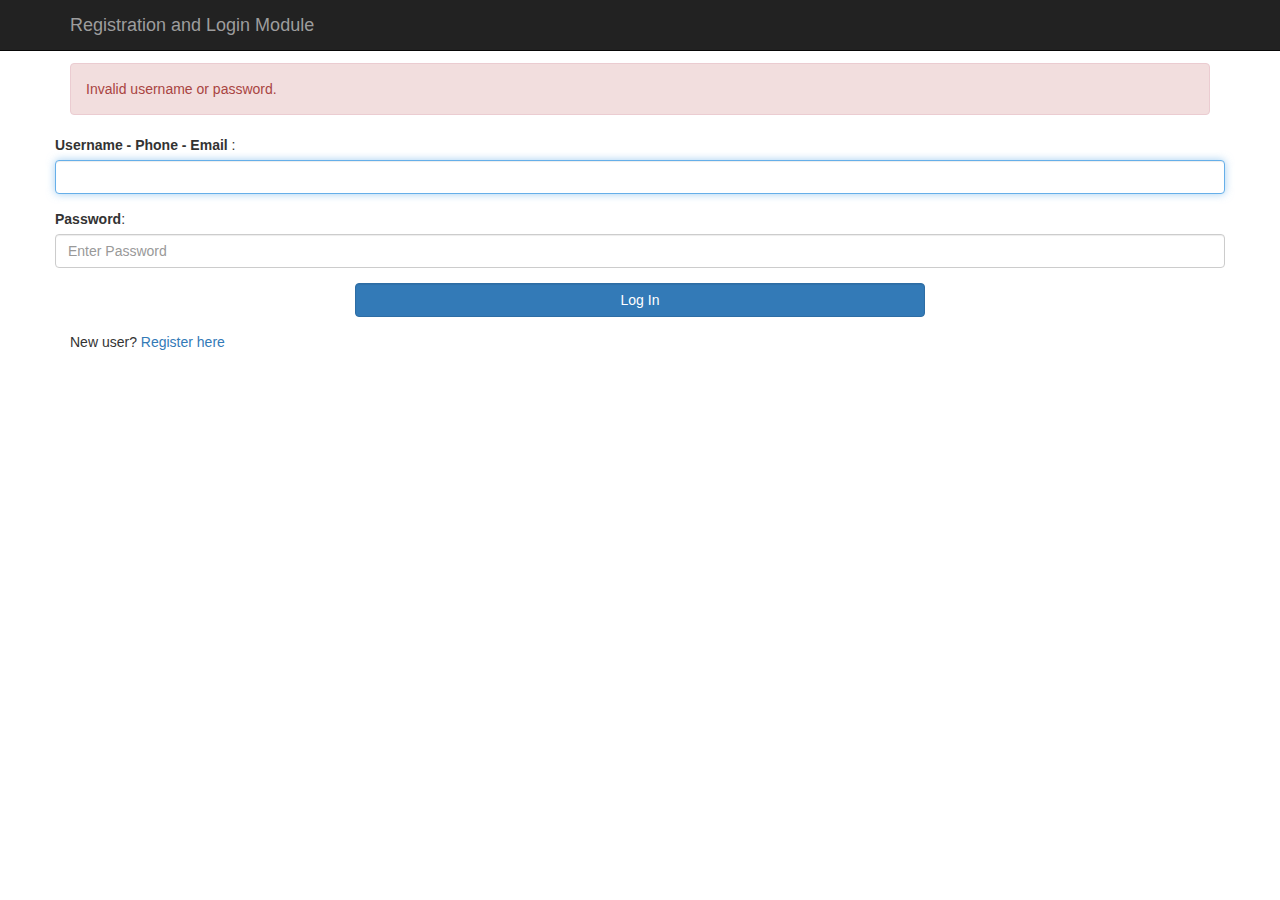
<file: src/main/resources/templates/login.html>
<!DOCTYPE html>
<html lang="en" xmlns:th="http://www.thymleaf.org">
<head>
    <meta charset="UTF-8">
    <title>User Form</title>
    <link rel="stylesheet"
          href="https://maxcdn.bootstrapcdn.com/bootstrap/3.3.7/css/bootstrap.min.css"
          integrity="sha384-BVYiiSIFeK1dGmJRAkycuHAHRg32OmUcww7on3RYdg4Va+PmSTsz/K68vbdEjh4u"
          crossorigin="anonymous">
    <link rel="stylesheet" href="https://cdn.jsdelivr.net/npm/bootstrap@4.5.3/dist/css/bootstrap.min.css" integrity="sha384-TX8t27EcRE3e/ihU7zmQxVncDAy5uIKz4rEkgIXeMed4M0jlfIDPvg6uqKI2xXr2" crossorigin="anonymous">
    <script src="https://code.jquery.com/jquery-3.5.1.slim.min.js" integrity="sha384-DfXdz2htPH0lsSSs5nCTpuj/zy4C+OGpamoFVy38MVBnE+IbbVYUew+OrCXaRkfj" crossorigin="anonymous"></script>
    <script src="https://cdn.jsdelivr.net/npm/popper.js@1.16.1/dist/umd/popper.min.js" integrity="sha384-9/reFTGAW83EW2RDu2S0VKaIzap3H66lZH81PoYlFhbGU+6BZp6G7niu735Sk7lN" crossorigin="anonymous"></script>
    <script src="https://cdn.jsdelivr.net/npm/bootstrap@4.5.3/dist/js/bootstrap.min.js" integrity="sha384-w1Q4orYjBQndcko6MimVbzY0tgp4pWB4lZ7lr30WKz0vr/aWKhXdBNmNb5D92v7s" crossorigin="anonymous"></script>
    <script src="https://cdn.jsdelivr.net/npm/bootstrap@4.5.3/dist/js/bootstrap.bundle.min.js" integrity="sha384-ho+j7jyWK8fNQe+A12Hb8AhRq26LrZ/JpcUGGOn+Y7RsweNrtN/tE3MoK7ZeZDyx" crossorigin="anonymous"></script>
</head>
<body>

<!-- create navigation bar ( header) -->
<nav class="navbar navbar-inverse navbar-fixed-top">
    <div class="container">
        <div class="navbar-header">
            <button type="button" class="navbar-toggle collapsed"
                    data-toggle="collapse" data-target="#navbar" aria-expanded="false"
                    aria-controls="navbar">
                <span class="sr-only">Toggle navigation</span> <span
                    class="icon-bar"></span> <span class="icon-bar"></span> <span
                    class="icon-bar"></span>
            </button>
            <a class="navbar-brand" href="#" th:href="@{/}">Registration and
                Login Module</a>
        </div>
    </div>
</nav>

<div class="container">
    <h2>User Details</h2>
    <div>
        <div th:if="${param.error}">
            <div class="alert alert-danger">Invalid username or
                password.</div>
        </div>
        <form class="form-horizontal" th:action="@{/login}" method="post">

            <div class = "form-group">
                <label for ="userName"> Username - Phone - Email </label> :
                <input type="text" class = "form-control" id ="userName" name = "userName"
                        autofocus="autofocus">
            </div>

            <div class="form-group">
                <label for="password">Password</label>: <input type="password"
                                                               id="password" name="password" class="form-control"
                                                               placeholder="Enter Password" />
            </div>

            <div class="form-group">
                <div class="row">
                    <div class="col-sm-6 col-sm-offset-3">
                        <input type="submit" name="login-submit" id="login-submit"
                               class="form-control btn btn-primary" value="Log In" />
                    </div>
                </div>
            </div>

        </form>

        <div class="form-group">
						<span>New user? <a href="/" th:href="@{/user/signUp}">Register
								here</a></span>
        </div>
    </div>
</div>
</body>
</html>
</file>
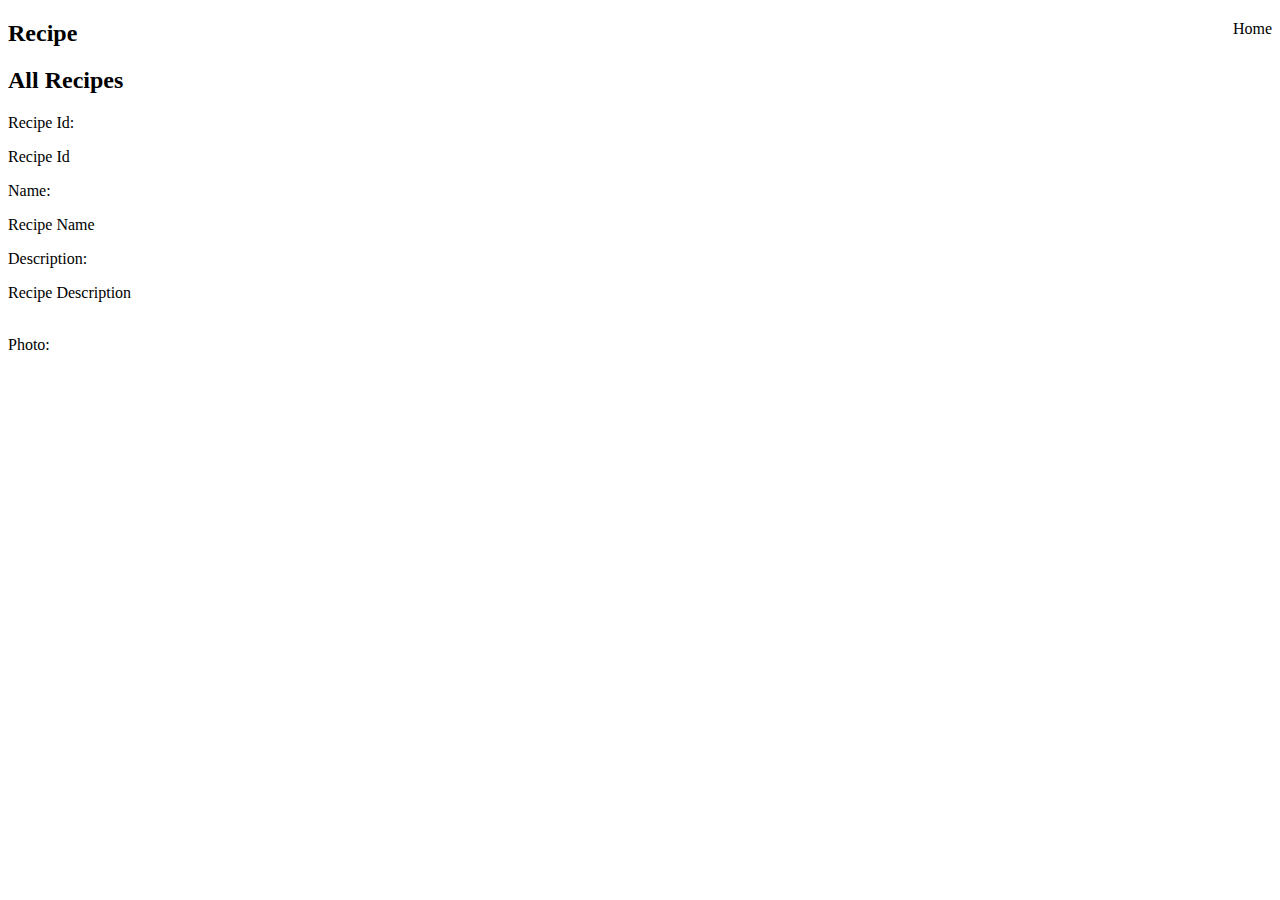
<file: src/main/resources/templates/recipe.html>
<!DOCTYPE html>
<html lang="en" xmlns:th="http://www.thymleaf.org">
<head>
    <meta charset="UTF-8">
    <title>Recipe Details</title>
    <link rel="stylesheet" href="https://cdn.jsdelivr.net/npm/bootstrap@4.5.3/dist/css/bootstrap.min.css" integrity="sha384-TX8t27EcRE3e/ihU7zmQxVncDAy5uIKz4rEkgIXeMed4M0jlfIDPvg6uqKI2xXr2" crossorigin="anonymous">
    <script src="https://code.jquery.com/jquery-3.5.1.slim.min.js" integrity="sha384-DfXdz2htPH0lsSSs5nCTpuj/zy4C+OGpamoFVy38MVBnE+IbbVYUew+OrCXaRkfj" crossorigin="anonymous"></script>
    <script src="https://cdn.jsdelivr.net/npm/popper.js@1.16.1/dist/umd/popper.min.js" integrity="sha384-9/reFTGAW83EW2RDu2S0VKaIzap3H66lZH81PoYlFhbGU+6BZp6G7niu735Sk7lN" crossorigin="anonymous"></script>
    <script src="https://cdn.jsdelivr.net/npm/bootstrap@4.5.3/dist/js/bootstrap.min.js" integrity="sha384-w1Q4orYjBQndcko6MimVbzY0tgp4pWB4lZ7lr30WKz0vr/aWKhXdBNmNb5D92v7s" crossorigin="anonymous"></script>
    <script src="https://cdn.jsdelivr.net/npm/bootstrap@4.5.3/dist/js/bootstrap.bundle.min.js" integrity="sha384-ho+j7jyWK8fNQe+A12Hb8AhRq26LrZ/JpcUGGOn+Y7RsweNrtN/tE3MoK7ZeZDyx" crossorigin="anonymous"></script>
</head>
<body>
    <div class="container">
        <div class="col-sm-2" style="float: right">
            <a class="btn btn-success btn-sm" th:href="@{/}">Home</a>
        </div>
        <div class="row">
            <div class="col-sm-6">
                <h2>Recipe</h2>
            </div>
            <div class="col-sm-6">
                <h2><a th:href="${'/recipes'}">All Recipes</a></h2>
            </div>
        </div>
        <div class="row">
            <div class="col-sm-8">
                <form action="" class="form-horizontal">
                    <div class="form-group">
                        <label class="col-sm-2 control-label">Recipe Id:</label>
                        <div class="col-sm-8">
                            <p class="form-control-static" th:text="${recipe.id}">Recipe Id</p>
                        </div>
                    </div>
                    <div class="form-group">
                        <label class="col-sm-2 control-label">Name:</label>
                        <div class="col-sm-8">
                            <p class="form-control-static" th:text="${recipe.name}">Recipe Name</p>
                        </div>
                    </div>
                    <div class="form-group">
                        <label class="col-sm-2 control-label">Description:</label>
                        <div class="col-sm-8">
                            <p class="form-control-static" th:text="${recipe.description}">Recipe Description</p>
                        </div>
                    </div>
                    <br>

                    <div class="form-group">
                        <label class="col-sm-2 control-label">Photo:</label>
                        <div class="col-sm-8">
                            <img th:src="${'/' + recipe.photos }" height="280px">
                        </div>
                    </div>
                </form>
            </div>
        </div>
    </div>
</body>
</html>
</file>
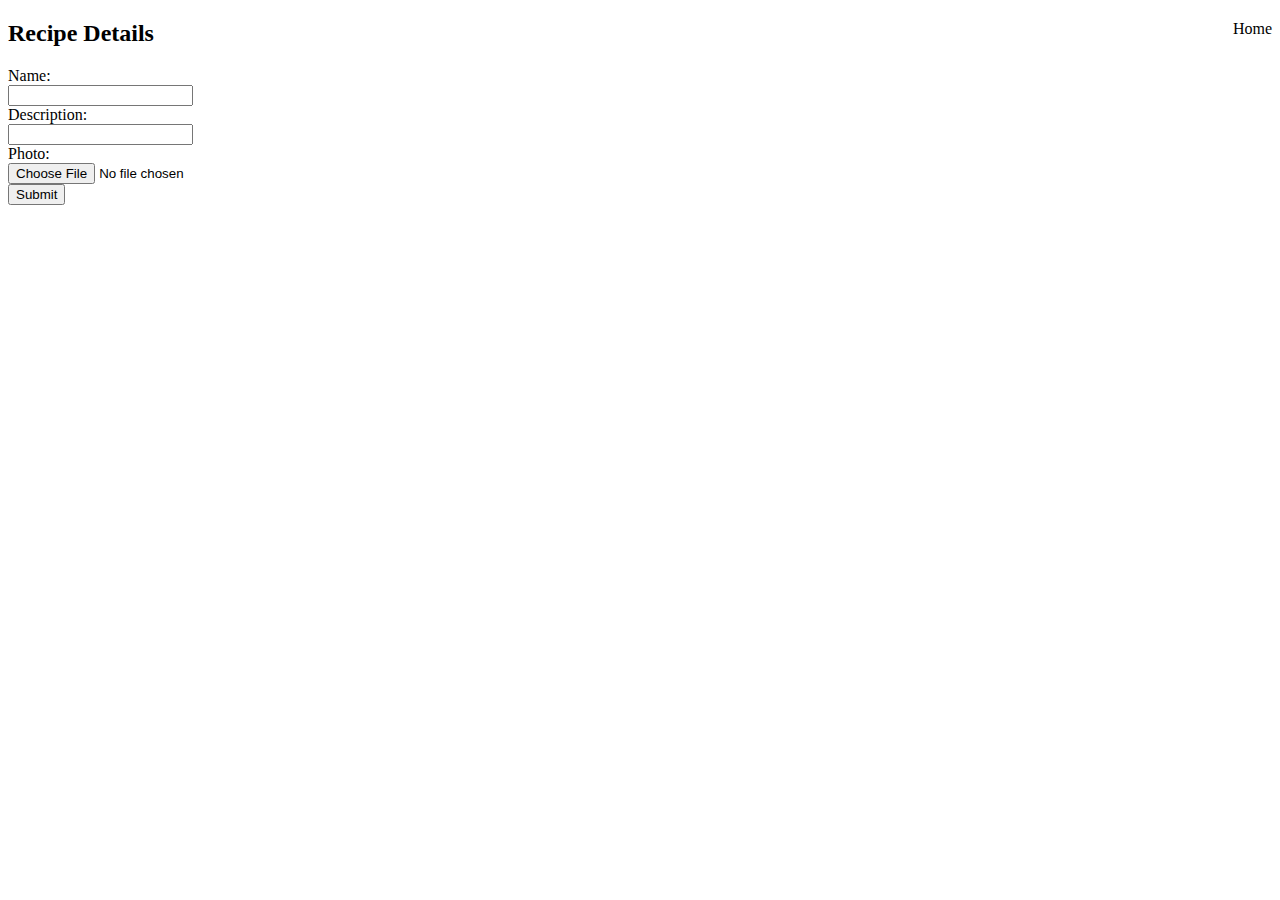
<file: src/main/resources/templates/recipeform.html>
<!DOCTYPE html>
<html lang="en" xmlns:th="http://www.thymleaf.org">
<head>
    <meta charset="UTF-8">
    <title>Recipe Form</title>
    <link rel="stylesheet" href="https://cdn.jsdelivr.net/npm/bootstrap@4.5.3/dist/css/bootstrap.min.css" integrity="sha384-TX8t27EcRE3e/ihU7zmQxVncDAy5uIKz4rEkgIXeMed4M0jlfIDPvg6uqKI2xXr2" crossorigin="anonymous">
    <script src="https://code.jquery.com/jquery-3.5.1.slim.min.js" integrity="sha384-DfXdz2htPH0lsSSs5nCTpuj/zy4C+OGpamoFVy38MVBnE+IbbVYUew+OrCXaRkfj" crossorigin="anonymous"></script>
    <script src="https://cdn.jsdelivr.net/npm/popper.js@1.16.1/dist/umd/popper.min.js" integrity="sha384-9/reFTGAW83EW2RDu2S0VKaIzap3H66lZH81PoYlFhbGU+6BZp6G7niu735Sk7lN" crossorigin="anonymous"></script>
    <script src="https://cdn.jsdelivr.net/npm/bootstrap@4.5.3/dist/js/bootstrap.min.js" integrity="sha384-w1Q4orYjBQndcko6MimVbzY0tgp4pWB4lZ7lr30WKz0vr/aWKhXdBNmNb5D92v7s" crossorigin="anonymous"></script>
    <script src="https://cdn.jsdelivr.net/npm/bootstrap@4.5.3/dist/js/bootstrap.bundle.min.js" integrity="sha384-ho+j7jyWK8fNQe+A12Hb8AhRq26LrZ/JpcUGGOn+Y7RsweNrtN/tE3MoK7ZeZDyx" crossorigin="anonymous"></script>
</head>
<body>
    <div class="container">
        <div class="col-sm-2" style="float: right">
            <a class="btn btn-success btn-sm" th:href="@{/}">Home</a>
        </div>
        <h2>Recipe Details</h2>
        <div>
            <form class="form-horizontal" th:object="${recipe}" th:action="@{/recipe}" method="post" enctype="multipart/form-data">
                <input type="hidden" th:field="*{id}">
                <div class="form-group">
                    <label for="name" class="col-sm-2 control-label">Name:</label>
                    <div class="col-sm-10">
                        <input type="text" id="name" class="form-control" th:field="*{name}" />
                    </div>
                </div>
                <div class="form-group">
                    <label for="description" class="col-sm-2 control-label">Description:</label>
                    <div class="col-sm-10">
                        <input type="text" id="description" class="form-control" th:field="*{description}" />
                    </div>
                </div>
                <div class="form-group">
                    <label class="col-sm-2 control-label">Photo:</label>
                    <div class="col-sm-10">
                        <input type="file" name="file" class="form-control-file">
                    </div>
                </div>
                <div class="row">
                    <button type="submit" class="btn btn-primary">Submit</button>
                </div>
            </form>
        </div>
    </div>
</body>
</html>
</file>
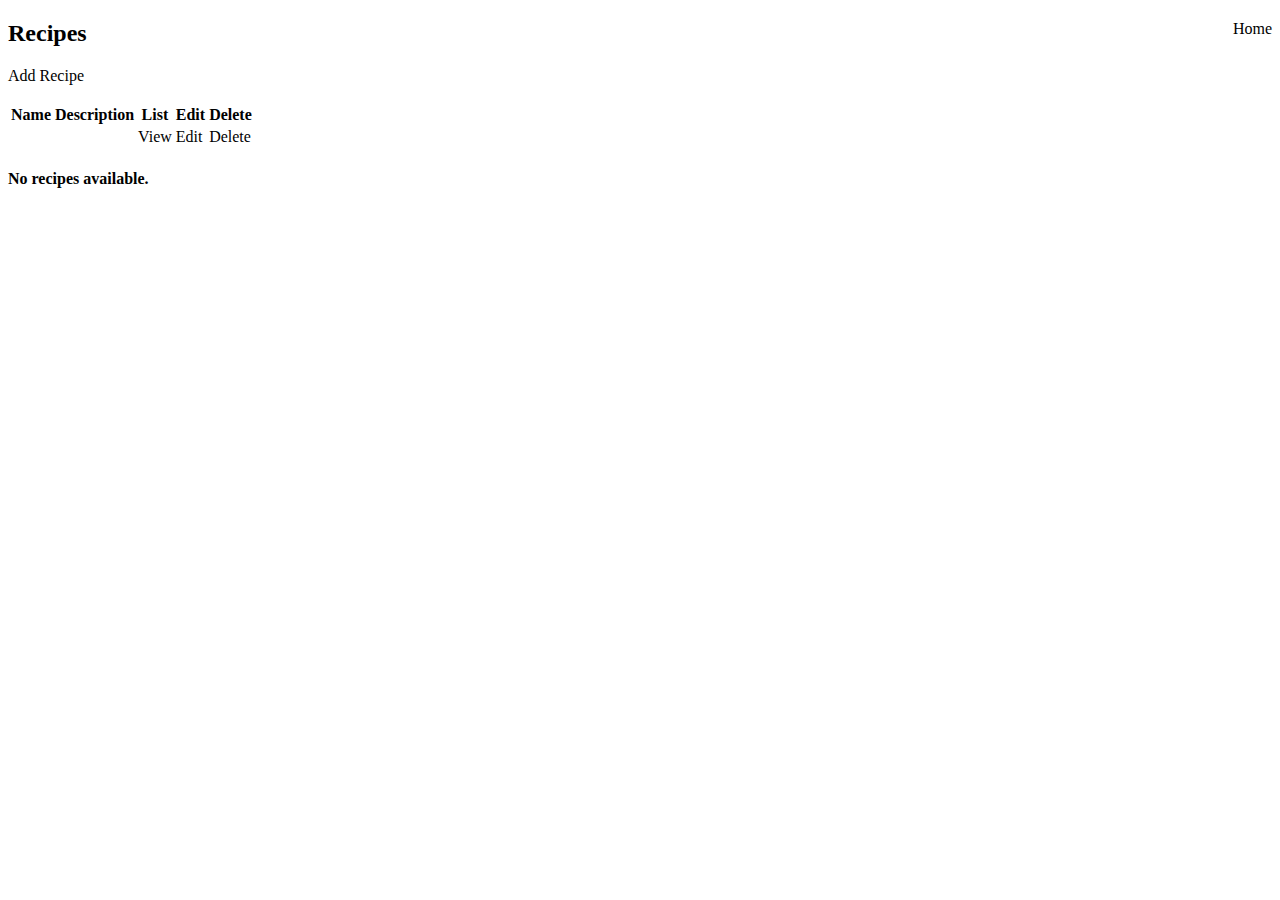
<file: src/main/resources/templates/recipes.html>
<!DOCTYPE html>
<html lang="en" xmlns:th="http://www.thymleaf.org">
<head>
    <meta charset="UTF-8">
    <title>Recipes</title>
    <link rel="stylesheet" href="https://cdn.jsdelivr.net/npm/bootstrap@4.5.3/dist/css/bootstrap.min.css" integrity="sha384-TX8t27EcRE3e/ihU7zmQxVncDAy5uIKz4rEkgIXeMed4M0jlfIDPvg6uqKI2xXr2" crossorigin="anonymous">
    <script src="https://code.jquery.com/jquery-3.5.1.slim.min.js" integrity="sha384-DfXdz2htPH0lsSSs5nCTpuj/zy4C+OGpamoFVy38MVBnE+IbbVYUew+OrCXaRkfj" crossorigin="anonymous"></script>
    <script src="https://cdn.jsdelivr.net/npm/popper.js@1.16.1/dist/umd/popper.min.js" integrity="sha384-9/reFTGAW83EW2RDu2S0VKaIzap3H66lZH81PoYlFhbGU+6BZp6G7niu735Sk7lN" crossorigin="anonymous"></script>
    <script src="https://cdn.jsdelivr.net/npm/bootstrap@4.5.3/dist/js/bootstrap.min.js" integrity="sha384-w1Q4orYjBQndcko6MimVbzY0tgp4pWB4lZ7lr30WKz0vr/aWKhXdBNmNb5D92v7s" crossorigin="anonymous"></script>
    <script src="https://cdn.jsdelivr.net/npm/bootstrap@4.5.3/dist/js/bootstrap.bundle.min.js" integrity="sha384-ho+j7jyWK8fNQe+A12Hb8AhRq26LrZ/JpcUGGOn+Y7RsweNrtN/tE3MoK7ZeZDyx" crossorigin="anonymous"></script>
</head>
<body>
    <div class="container">
        <div class="col-sm-2" style="float: right">
            <a class="btn btn-success btn-sm" th:href="@{/}">Home</a>
        </div>
        <div th:if="${not #lists.isEmpty(recipes)}">
            <h2>Recipes</h2>
            <a class="btn btn-sm btn-primary " th:href="${'/recipe/new'}">Add Recipe</a>
            <br><br>
            <table class="table table-striped">
                <tr>
                    <th>Name</th>
                    <th>Description</th>
                    <th>List</th>
                    <th>Edit</th>
                    <th>Delete</th>
                </tr>
                <tr th:each="recipe : ${recipes}">
                    <td th:text="${ recipe.name }"></td>
                    <td th:text="${ recipe.description }"></td>
                    <td><a th:href="${'/recipe/' + recipe.id}">View</a></td>
                    <td><a th:href="${'/recipe/edit/' + recipe.id}">Edit</a></td>
                    <td><a th:href="${'/recipe/delete/' + recipe.id}">Delete</a></td>
                </tr>
            </table>
        </div>
        <div th:if="${#lists.isEmpty(recipes)}">
            <h4>No recipes available. </h4>
        </div>
    </div>
</body>
</html>
</file>
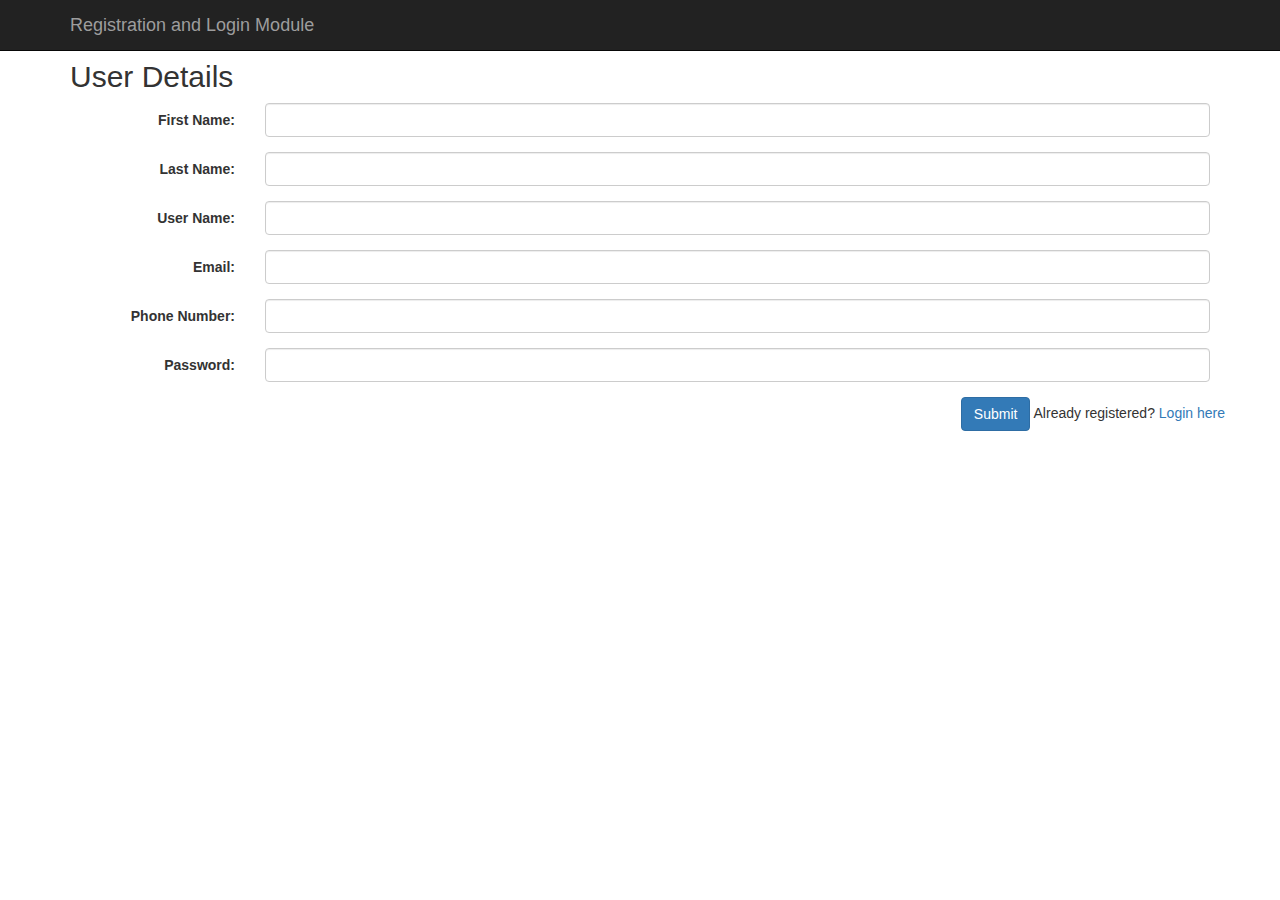
<file: src/main/resources/templates/user/registration.html>
<!DOCTYPE html>
<html lang="en" xmlns:th="http://www.thymleaf.org">
<head>
    <meta charset="UTF-8">
    <title>User Registration Form</title>
    <link rel="stylesheet"
          href="https://maxcdn.bootstrapcdn.com/bootstrap/3.3.7/css/bootstrap.min.css"
          integrity="sha384-BVYiiSIFeK1dGmJRAkycuHAHRg32OmUcww7on3RYdg4Va+PmSTsz/K68vbdEjh4u"
          crossorigin="anonymous">
    <link rel="stylesheet" href="https://cdn.jsdelivr.net/npm/bootstrap@4.5.3/dist/css/bootstrap.min.css" integrity="sha384-TX8t27EcRE3e/ihU7zmQxVncDAy5uIKz4rEkgIXeMed4M0jlfIDPvg6uqKI2xXr2" crossorigin="anonymous">
    <script src="https://code.jquery.com/jquery-3.5.1.slim.min.js" integrity="sha384-DfXdz2htPH0lsSSs5nCTpuj/zy4C+OGpamoFVy38MVBnE+IbbVYUew+OrCXaRkfj" crossorigin="anonymous"></script>
    <script src="https://cdn.jsdelivr.net/npm/popper.js@1.16.1/dist/umd/popper.min.js" integrity="sha384-9/reFTGAW83EW2RDu2S0VKaIzap3H66lZH81PoYlFhbGU+6BZp6G7niu735Sk7lN" crossorigin="anonymous"></script>
    <script src="https://cdn.jsdelivr.net/npm/bootstrap@4.5.3/dist/js/bootstrap.min.js" integrity="sha384-w1Q4orYjBQndcko6MimVbzY0tgp4pWB4lZ7lr30WKz0vr/aWKhXdBNmNb5D92v7s" crossorigin="anonymous"></script>
    <script src="https://cdn.jsdelivr.net/npm/bootstrap@4.5.3/dist/js/bootstrap.bundle.min.js" integrity="sha384-ho+j7jyWK8fNQe+A12Hb8AhRq26LrZ/JpcUGGOn+Y7RsweNrtN/tE3MoK7ZeZDyx" crossorigin="anonymous"></script>
</head>
<body>

<nav class="navbar navbar-inverse navbar-fixed-top">
    <div class="container">
        <div class="navbar-header">
            <button type="button" class="navbar-toggle collapsed"
                    data-toggle="collapse" data-target="#navbar" aria-expanded="false"
                    aria-controls="navbar">
                <span class="sr-only">Toggle navigation</span> <span
                    class="icon-bar"></span> <span class="icon-bar"></span> <span
                    class="icon-bar"></span>
            </button>
            <a class="navbar-brand" href="#" th:href="@{/}">Registration and
                Login Module</a>
        </div>
    </div>
</nav>

<br>
<br>

<div class="container">
    <h2>User Details</h2>
    <div>
        <form class="form-horizontal" th:object="${userDomain}" th:action="@{/user/createUser}" method="post">

            <div class="form-group">
                <label for="firstName" class="col-sm-2 control-label">First Name:</label>
                <div class="col-sm-10">
                    <input type="text" id="firstName" class="form-control" th:field="*{firstName}" />
                </div>
            </div>

            <div class="form-group">
                <label for="lastName" class="col-sm-2 control-label">Last Name:</label>
                <div class="col-sm-10">
                    <input type="text" id="lastName" class="form-control" th:field="*{lastName}" />
                </div>
            </div>

            <div class="form-group">
                <label for="userName" class="col-sm-2 control-label">User Name:</label>
                <div class="col-sm-10">
                    <input type="text" id="userName" class="form-control" th:field="*{userName}" />
                </div>
            </div>

            <div class="form-group">
                <label for="email" class="col-sm-2 control-label">Email:</label>
                <div class="col-sm-10">
                    <input type="text" id="email" class="form-control" th:field="*{email}" />
                </div>
            </div>

            <div class="form-group">
                <label for="phoneNumber" class="col-sm-2 control-label">Phone Number:</label>
                <div class="col-sm-10">
                    <input type="text" id="phoneNumber" class="form-control" th:field="*{phoneNumber}" />
                </div>
            </div>


            <div class="form-group">
                <label for="password" class="col-sm-2 control-label">Password:</label>
                <div class="col-sm-10">
                    <input type="password" id="password" class="form-control" th:field="*{password}" />
                </div>
            </div>

            <div class="form-group" style="float: right">
                <button type="submit" class="btn btn-primary">Submit</button>
                <span>Already registered? <a href="/" th:href="@{/login}">Login
								here</a></span>
            </div>
        </form>
    </div>
</div>
</body>
</html>
</file>
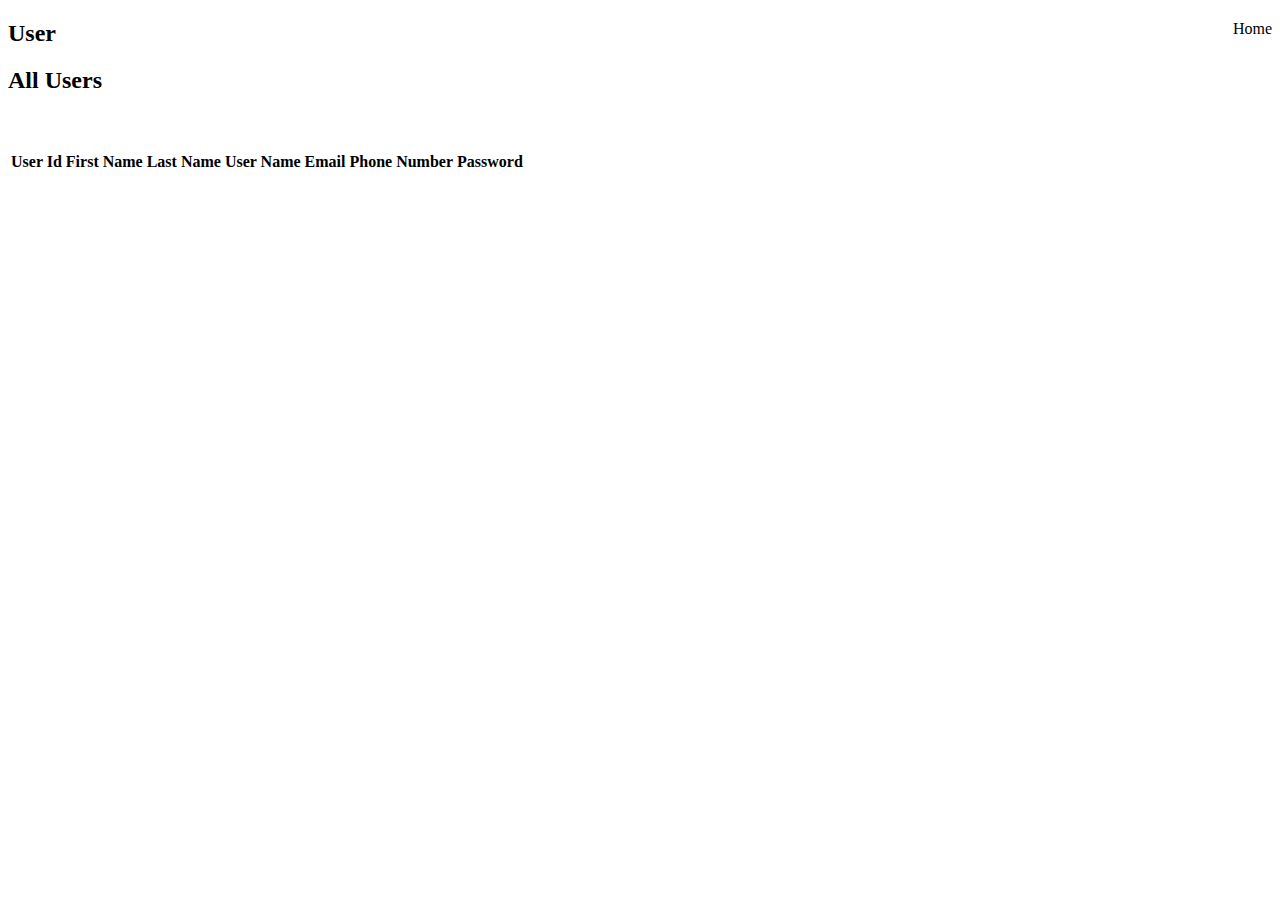
<file: src/main/resources/templates/user/user.html>
<!DOCTYPE html>
<html lang="en" xmlns:th="http://www.thymleaf.org">
<head>
    <meta charset="UTF-8">
    <title>User Details</title>
    <link rel="stylesheet" href="https://cdn.jsdelivr.net/npm/bootstrap@4.5.3/dist/css/bootstrap.min.css" integrity="sha384-TX8t27EcRE3e/ihU7zmQxVncDAy5uIKz4rEkgIXeMed4M0jlfIDPvg6uqKI2xXr2" crossorigin="anonymous">
    <script src="https://code.jquery.com/jquery-3.5.1.slim.min.js" integrity="sha384-DfXdz2htPH0lsSSs5nCTpuj/zy4C+OGpamoFVy38MVBnE+IbbVYUew+OrCXaRkfj" crossorigin="anonymous"></script>
    <script src="https://cdn.jsdelivr.net/npm/popper.js@1.16.1/dist/umd/popper.min.js" integrity="sha384-9/reFTGAW83EW2RDu2S0VKaIzap3H66lZH81PoYlFhbGU+6BZp6G7niu735Sk7lN" crossorigin="anonymous"></script>
    <script src="https://cdn.jsdelivr.net/npm/bootstrap@4.5.3/dist/js/bootstrap.min.js" integrity="sha384-w1Q4orYjBQndcko6MimVbzY0tgp4pWB4lZ7lr30WKz0vr/aWKhXdBNmNb5D92v7s" crossorigin="anonymous"></script>
    <script src="https://cdn.jsdelivr.net/npm/bootstrap@4.5.3/dist/js/bootstrap.bundle.min.js" integrity="sha384-ho+j7jyWK8fNQe+A12Hb8AhRq26LrZ/JpcUGGOn+Y7RsweNrtN/tE3MoK7ZeZDyx" crossorigin="anonymous"></script>
</head>
<body>
<div class="col-sm-2" style="float: right">
    <a class="btn btn-success btn-sm" th:href="@{/}">Home</a>
</div>
    <div class="row">
        <div class="col-sm-6">
            <h2>User</h2>
        </div>
        <div class="col-sm-6">
            <h2><a th:href="${'/user/getAllUsers'}">All Users</a></h2>
        </div>
    </div>

    <br><br>
            <table class="table table-striped">
                <tr>
                    <th>User Id</th>
                    <th>First Name</th>
                    <th>Last Name</th>
                    <th>User Name</th>
                    <th>Email</th>
                    <th>Phone Number</th>
                    <th>Password</th>
                </tr>
                <tr th:each="userDomain : ${userDomain}">
                    <td th:text="${userDomain.id}"></td>
                    <td th:text="${userDomain.firstName}"></td>
                    <td th:text="${userDomain.lastName}"></td>
                    <td th:text="${userDomain.userName}"></td>
                    <td th:text="${userDomain.email}"></td>
                    <td th:text="${userDomain.phoneNumber}"></td>
                    <td th:text="${userDomain.password}"></td>
                </tr>
            </table>
</body>
</html>
</file>
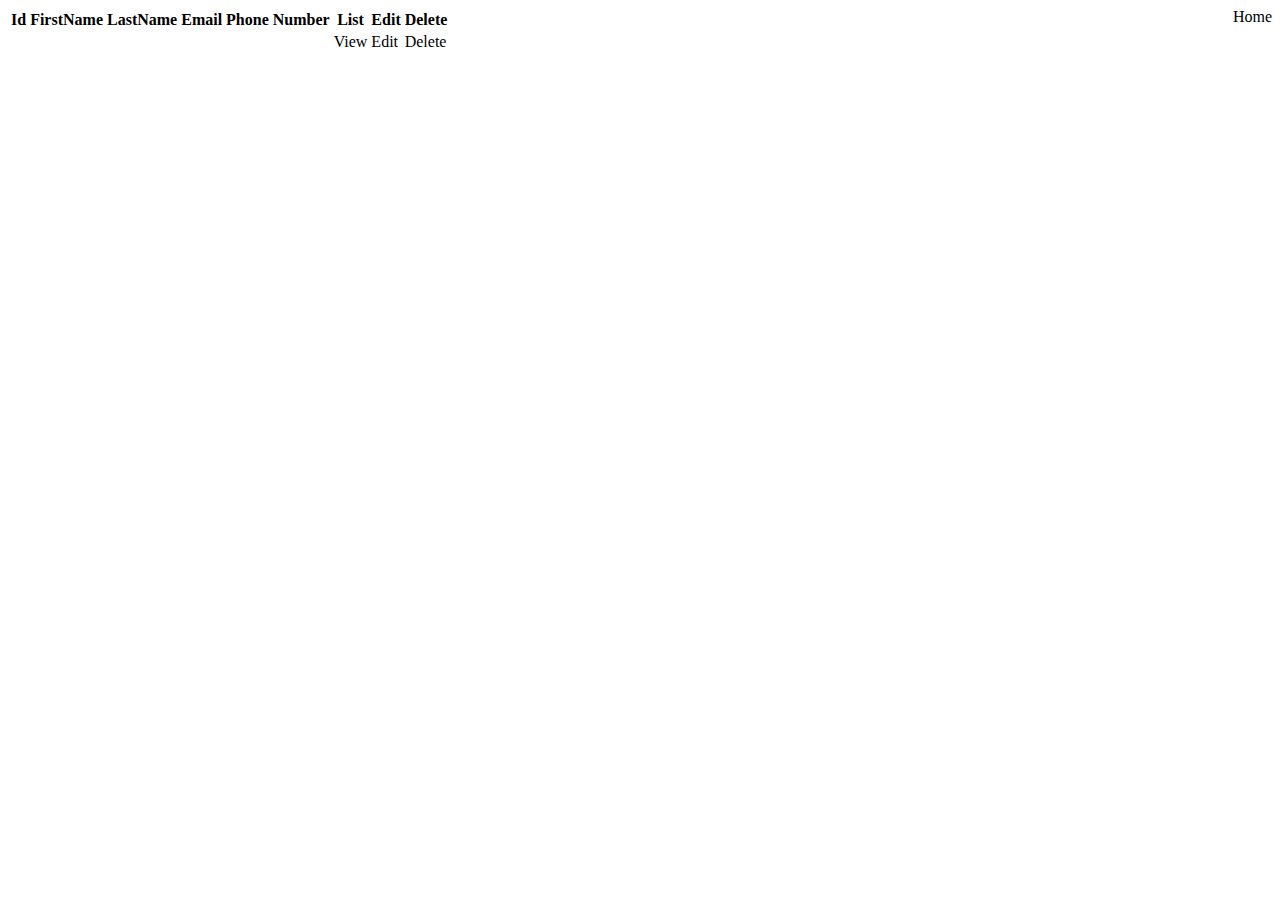
<file: src/main/resources/templates/user/userList.html>
<!DOCTYPE html>
<html lang="en" xmlns:th="http://www.thymleaf.org">
<head>
    <meta charset="UTF-8">
    <title>userDomains</title>
    <link rel="stylesheet" href="https://cdn.jsdelivr.net/npm/bootstrap@4.5.3/dist/css/bootstrap.min.css" integrity="sha384-TX8t27EcRE3e/ihU7zmQxVncDAy5uIKz4rEkgIXeMed4M0jlfIDPvg6uqKI2xXr2" crossorigin="anonymous">
    <script src="https://code.jquery.com/jquery-3.5.1.slim.min.js" integrity="sha384-DfXdz2htPH0lsSSs5nCTpuj/zy4C+OGpamoFVy38MVBnE+IbbVYUew+OrCXaRkfj" crossorigin="anonymous"></script>
    <script src="https://cdn.jsdelivr.net/npm/popper.js@1.16.1/dist/umd/popper.min.js" integrity="sha384-9/reFTGAW83EW2RDu2S0VKaIzap3H66lZH81PoYlFhbGU+6BZp6G7niu735Sk7lN" crossorigin="anonymous"></script>
    <script src="https://cdn.jsdelivr.net/npm/bootstrap@4.5.3/dist/js/bootstrap.min.js" integrity="sha384-w1Q4orYjBQndcko6MimVbzY0tgp4pWB4lZ7lr30WKz0vr/aWKhXdBNmNb5D92v7s" crossorigin="anonymous"></script>
    <script src="https://cdn.jsdelivr.net/npm/bootstrap@4.5.3/dist/js/bootstrap.bundle.min.js" integrity="sha384-ho+j7jyWK8fNQe+A12Hb8AhRq26LrZ/JpcUGGOn+Y7RsweNrtN/tE3MoK7ZeZDyx" crossorigin="anonymous"></script>
</head>
<body>
<div class="container">
    <div class="col-sm-2" style="float: right">
        <a class="btn btn-success btn-sm" th:href="@{/}">Home</a>
    </div>
    <table class="table table-striped">
        <tr>
            <th>Id</th>
            <th>FirstName</th>
            <th>LastName</th>
            <th>Email</th>
            <th>Phone Number</th>
            <th>List</th>
            <th>Edit</th>
            <th>Delete</th>
        </tr>
        <tr th:each="userDomain : ${ users }">
            <td th:text="${ userDomain.id }"></td>
            <td th:text="${ userDomain.firstName }"></td>
            <td th:text="${ userDomain.lastName }"></td>
            <td th:text="${ userDomain.email }"></td>
            <td th:text="${ userDomain.phoneNumber }"></td>
            <td><a th:href="${'/userDomain/' + userDomain.id}">View</a></td>
            <td><a th:href="${'/userDomain/edit/' + userDomain.id}">Edit</a></td>
            <td><a th:href="${'/userDomain/delete/' + userDomain.id}">Delete</a></td>
        </tr>
    </table>
</div>
</body>
</html>
</file>
